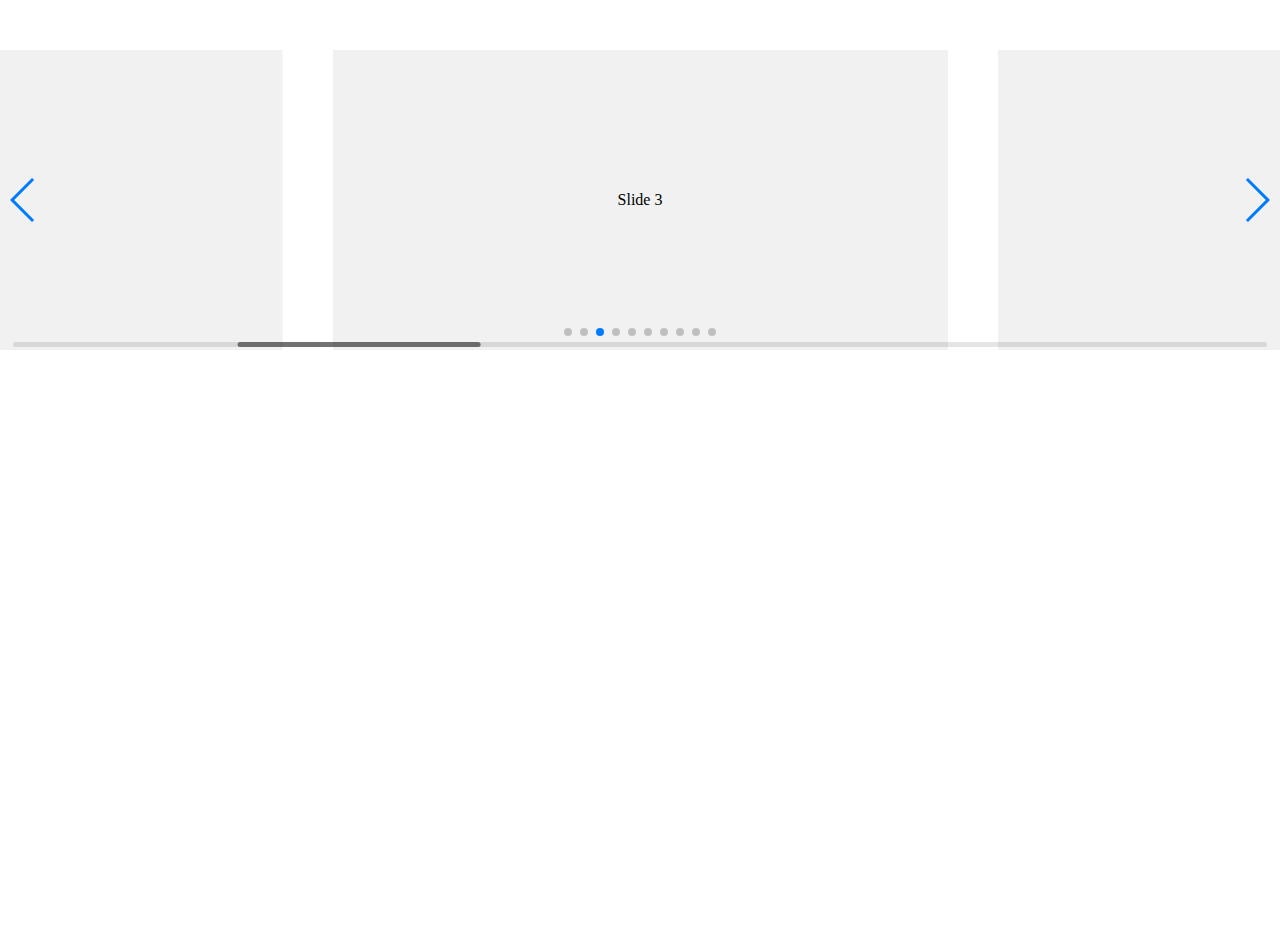
<file: assets/swiper/playground/index.html>
<!doctype html>
<html lang="en">
<head>
    <meta charset="UTF-8">
    <title>Swiper Playground</title>
    <link rel="stylesheet" href="../dist/css/swiper.min.css">
    <meta name="viewport" content="width=device-width">
</head>
<body>
    <div class="swiper-container">
        <div class="swiper-scrollbar"></div>
        <div class="swiper-button-prev"></div>
        <div class="swiper-button-next"></div>
        <div class="swiper-wrapper">
            <div class="swiper-slide">Slide 1</div>
            <div class="swiper-slide">Slide 2</div>
            <div class="swiper-slide">Slide 3</div>
            <div class="swiper-slide">Slide 4</div>
            <div class="swiper-slide">Slide 5</div>
            <div class="swiper-slide">Slide 6</div>
            <div class="swiper-slide">Slide 7</div>
            <div class="swiper-slide">Slide 8</div>
            <div class="swiper-slide">Slide 9</div>
            <div class="swiper-slide">Slide 10</div>
        </div>
        <div class="swiper-pagination"></div>
    </div>
    <style>
    body, html {
        padding: 0;
        margin: 0;
        position: relative;
        height: 100%;
    }
    .swiper-container {
        width: 100%;
        height: 300px;
        margin: 50px auto;
    }
    .swiper-slide {
        background: #f1f1f1;
        color:#000;
        text-align: center;
        line-height: 300px;
    }
    </style>
    <script src="../dist/js/swiper.min.js"></script>
    <script>
        var swiper = new Swiper({
            el: '.swiper-container',
            initialSlide: 2,
            spaceBetween: 50,
            slidesPerView: 2,
            centeredSlides: true,
            slideToClickedSlide: true,
            grabCursor: true,
            scrollbar: {
              el: '.swiper-scrollbar',
            },
            mousewheel: {
              enabled: true,
            },
            keyboard: {
              enabled: true,
            },
            pagination: {
              el: '.swiper-pagination',
            },
            navigation: {
              nextEl: '.swiper-button-next',
              prevEl: '.swiper-button-prev',
            },
        });
    </script>
</body>
</html>
</file>
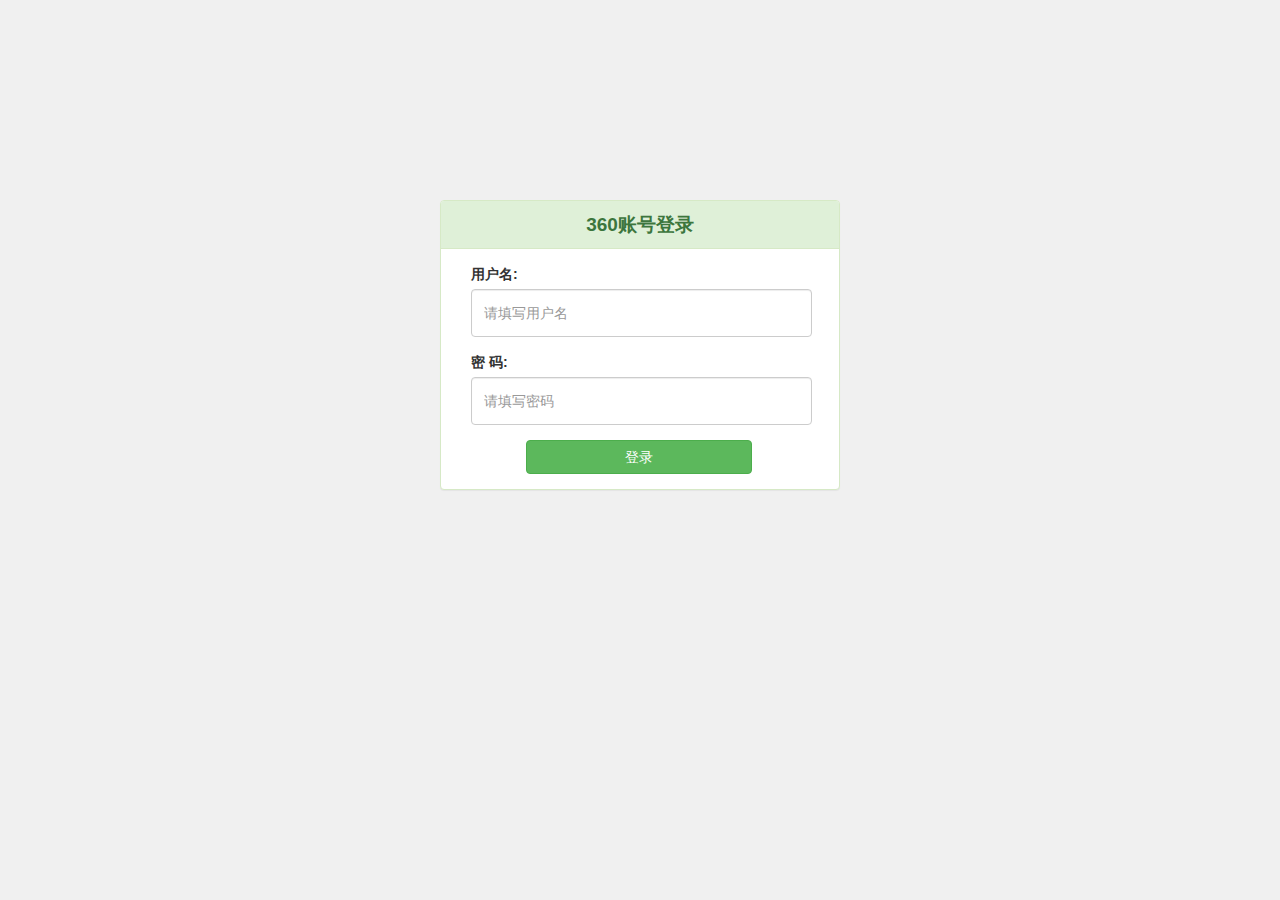
<file: cart.html>
<!DOCTYPE html>
<html>
	<head>
		<meta charset="utf-8">
		<title>购物车页面</title>
		<link rel="stylesheet" href="./css/public.css" />
		<link rel="stylesheet" href="./css/cart.css" />
	</head>
	<body>
			<!-- 顶层 -->
			<div class="header">
					<div class="nav1">
						<div class="box1">
							<ul>
								<li>
									<a href="#">帮助中心</a>
								</li>
								<li>
									<a href="#">收藏</a>
								</li>
								<li>
									<a href="#">360官网</a>
								</li>
								<li>
									<a href="#">360智慧生活</a>
								</li>
							</ul>
						</div>
						<div class="box2">
							<ul>
								<li>
									<a href="#">登录</a>
								</li>
								<li>
									<a href="#">注册</a>
								</li>
								<li>
									<a href="#">360手机商城</a>
								</li>
								<li>
								
								</li>
							</ul>
						</div>
					</div>
			</div>
		
			<!-- 导航 -->
			<div class="daohang">
				<div class="nav"><a href=""></a>
					 <div class="box1">
						<span>
							<a href="./index.html">
								<img src="./images/20201206204751_03.jpg">
							</a>
						</span>
						<div class="div1">
							<ul>
								<li><a href="">领劵中心</a></li>
								<li><a href="">社区</a></li>
							</ul>
						</div>
						<div class="div2">
							<input>
							<span>
								<img src="./images/20201206204751_01_03.jpg">
							</span>
						</div>
					</div>
					 <div class="box2">
						<ul>
							<li><a href="">路由器</a></li>
							<li><a href="">摄像机</a></li>
							<li><a href="">记录仪</a></li>
							<li><a href="">儿童手表</a></li>
							<li><a href="">耳机</a></li>
							<li><a href="">扫地机</a></li>
						</ul>
					 </div>
				</div>
			</div>
			
			<!-- 购物车 -->
			<div class="gouwu on content container hide">
				<!-- <div class="gouwu-top">
					<div class="selectAll">
						<input type="checkbox">
						<span>全选</span>
						<div class="a1">
							<P>商品</P>
						</div>
						<div class="a2">
							<P>单价</P>
						</div>
						<div class="a3">
							<P>数量</P>
						</div>
						<div class="a4">
							<P>小计</P>
						</div>
						<div class="a5">
							<P>操作</P>
						</div>
					</div>
				</div>
				<div class="gouwu-mid">
					<ul class="goodlist">
						<li>
							<div class="select">
								<input type="checkbox" data-id="5" checked="">
							</div>
							<div class="goodsImg">
								<img src="https://p3.ssl.qhimg.com/t0159b11c88974f62f6.png" alt="">
							</div>
							<div class="goodsDesc">
								<p>
									360 智能摄像机小水滴AI版 D903
								</p>
							</div>
							<div class="price">
								￥ <span class="text-danger">129.00</span>
							</div>
							<div class="count">
								<button class="subNum" data-id="">-</button>
								<input type="text" value="1">
								<button class="addNum" data-id="">+</button>
							</div>
							<div class="xiaoji">
								￥ <span class="text-danger">129.00</span>
							</div>
							<div class="operate">
								<button class="btn btn-danger del" data-id="">删除</button>
							</div>
						</li>
						
					</ul>
				</div>
				<div class="gouwu-but">
					<p class="buyNum">
						已选
						<span class="">0</span>
						件商品
					</p>
					<p class="buyMoney">
						合计：
						<span class="">0</span>
						元
					</p>
					<p class="buyGo">					
						<button>
							<a href="">
								去结算
							</a>							
						</button>
					</p>
				</div> -->
			</div>

			<div class="no-gouwu off content container">
				<p>您的购物车居然是空的</p>
				<button>
					<a href="./list.html">去逛逛</a>
				</button>
			</div>
		
		
			<!-- 尾部 -->
			<div class="footer">
						<div class="top-footer">
							<div class="cen-footer">
								<div class="box1">
									<p class="p1">关于商城</p>
									<p class="p2"> 
										360商城是奇虎360公司的官方电商平台，主要经营360安全智能设备，以及相关领域消费品。提供最新的360智能设备，最贴心的售后服务，360社区一手评测资讯，享受360安全、安心、放心的购物体验。 
									</p>
									<div class="footers">
										<span> 关于我们 </span>
										<span>
											<img src="./images/51_03.jpg">
										</span>
										<a href="">
											<img src="./images/51_05.jpg">
										</a>
									</div>
								</div>
								<div class="box2">
									<p>售后服务</p>
									<a href="">7日无理由退货 </a>
									<br>
									<a href="">质量问题15日内换货 </a>
									<br>
									<a href="">保修条款 </a>
									<br>
									<a href="">许可协议 </a>
									<br>
									<a href="">服务流程 </a>
									<br>
									<a href="">隐私政策 </a>
								</div>
								<div class="box3">
									<p>帮助中心</p>
									<a href="">用户注册  </a>
									<br>
									<a href="">会员说明  </a>
									<br>
									<a href="">登录与密码找回  </a>
									<br>
									<a href="">购买指南  </a>
									<br>
									<a href="">支付方式  </a>
									<br>
									<a href="">配送与说明  </a>
								</div>
								<div class="box4">
									<P>扫码下载APP</P>
									<a>
										<img src="https://p4.ssl.qhimg.com/t01912e4fcc88786eca.png">
									</a>
								</div>
								<div class="box5">
									<p class="p1">联系我们</p>
									<p class="p2">400-1555-360</p>
									<p class="p3">周一至周日 9:00-21:00（仅收市话费）</p>
								</div>
							</div>
						</div>
						<div class="but-footer">
							<div class="cen-footer">
								<div class="box1">
									<a href="">
										<img src="./images/7_03.jpg">
										7天无理由退货 
									</a>
									<a href="">
										<img src="./images/7_05.jpg">
										15天免费换货 
									</a>
									<a href="">
										<img src="./images/7_07.jpg">
										满99元包邮 
									</a>
								</div>
								<div class="box0">
									<p> 
										©2019-2020 mall.360.cn版权所有
									</p>
									<p>
										京ICP备08010314号-43  营业执照  京公网安备11000002000006号 
									</p>
									<p>
										公司名称：北京视觉世界科技有限公司 | 社会统一信用代码：91110105336460203N | 食品经营许可证
										<br>
										公司地址：北京市朝阳区酒仙桥路6号院2号楼1至17层102号内5层501 | 联系方式：400-1555-360
									</p>
								</div>
							</div>
						</div>
			</div>
			


			<script src="./assets/jquery/jquery.min.js"></script>
			<script src="./js/public.js"></script>
			<script src="./js/cart.js"></script>
	</body>
</html>
</file>
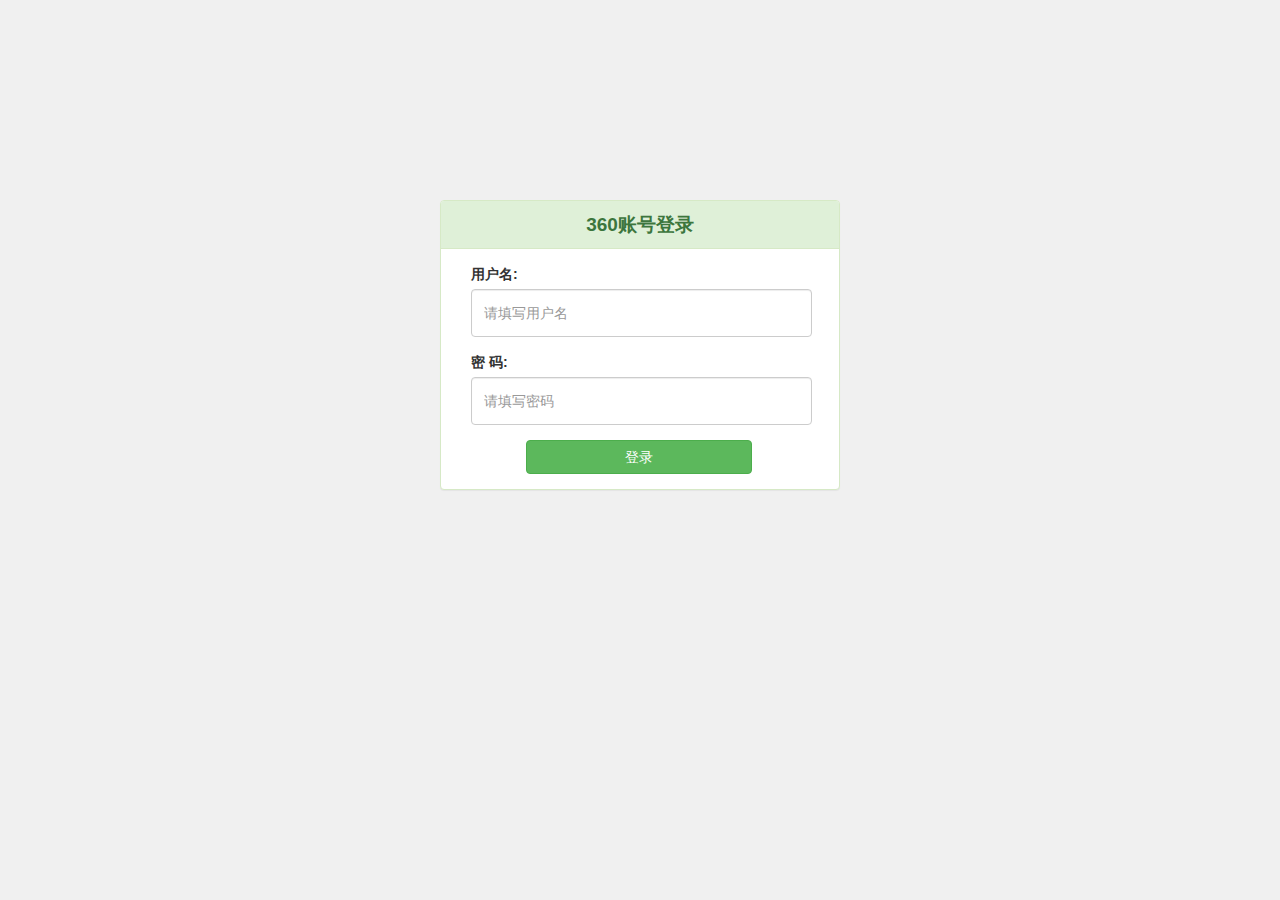
<file: login.html>
<!DOCTYPE html>
<html lang="en">
<head>
  <meta charset="UTF-8">
  <meta name="viewport" content="width=device-width, initial-scale=1.0">
  <meta http-equiv="X-UA-Compatible" content="ie=edge">
  <title>登录页面</title>
  <link rel="stylesheet" href="./assets/bootstrap/css/bootstrap.min.css">
  <link rel="stylesheet" href="./css/public.css">
  <link rel="stylesheet" href="./css/login.css">
</head>
<body>

  <div class="info userinfo container">
    <div class="panel panel-success">
      <div class="panel-heading">360账号登录</div>
      <div class="panel-body">
        <form class="col-sm-11" id="login">
          <div class="form-group">
            <span class="login_error hide">用户名或密码错误</span>
            <label for="username">用户名: </label>
            <input type="text" name="username" class="form-control" autocomplete="off" id="username" placeholder="请填写用户名">
          </div>
          <div class="form-group">
            <label for="password">密 码: </label>
            <input type="text" name="password" class="form-control" autocomplete="off" id="password" placeholder="请填写密码">
          </div>
          <button type="submit" class="login btn btn-success col-sm-5">登录</button>
          <!-- <button type="button" class="register pull-right btn btn-warning col-sm-5">注册</button> -->
        </form>
      </div>
    </div>
  </div>

  <script src="./assets/jquery/jquery.min.js"></script>
  <script src="./assets/jquery-validation/jquery.validate.min.js"></script>
  <script src="./assets/jquery-validation/localization/messages_zh.min.js"></script>
  <script src="./js/public.js"></script>
  <script src="./js/login.js"></script>
  <script></script>
</body>
</html>
</file>
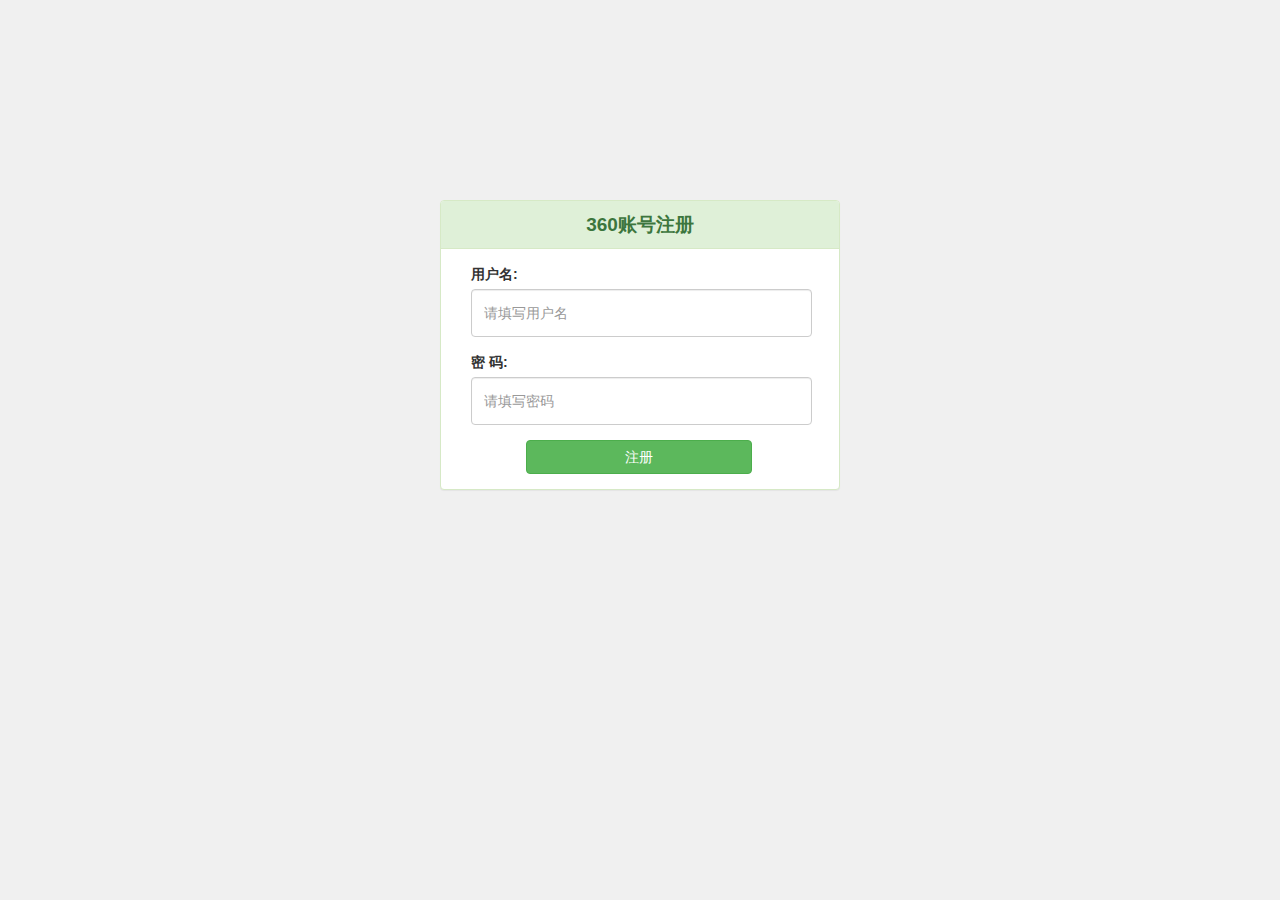
<file: register.html>
<!DOCTYPE html>
<html lang="en">
<head>
  <meta charset="UTF-8">
  <meta name="viewport" content="width=device-width, initial-scale=1.0">
  <meta http-equiv="X-UA-Compatible" content="ie=edge">
  <title>注册页面</title>
  <link rel="stylesheet" href="./assets/bootstrap/css/bootstrap.min.css">
  <link rel="stylesheet" href="./css/public.css">
  <link rel="stylesheet" href="./css/register.css">
</head>
<body>

  <div class="info userinfo container">
    <div class="panel panel-success">
      <div class="panel-heading">360账号注册</div>
      <div class="panel-body">
        <form class="col-sm-11" id="login">
          <div class="form-group">
            <span class="login_error hide">用户名或密码错误</span>
            <label for="username">用户名: </label>
            <input type="text" name="username" class="form-control username" autocomplete="off" id="username" placeholder="请填写用户名">
          </div>
          <div class="form-group">
            <label for="password">密 码: </label>
            <input type="text" name="password" class="form-control password" autocomplete="off" id="password" placeholder="请填写密码">
          </div>
          <button type="submit" class="login btn btn-success col-sm-5">注册</button>
          <!-- <button type="button" class="register pull-right btn btn-warning col-sm-5">注册</button> -->
        </form>
      </div>
    </div>
  </div>

  <script src="./assets/jquery/jquery.min.js"></script>
  <script src="./assets/jquery-validation/jquery.validate.min.js"></script>
  <script src="./assets/jquery-validation/localization/messages_zh.min.js"></script>
  <script src="./js/public.js"></script>
  <script src="./js/register.js"></script>
  <script></script>
</body>
</html>
</file>
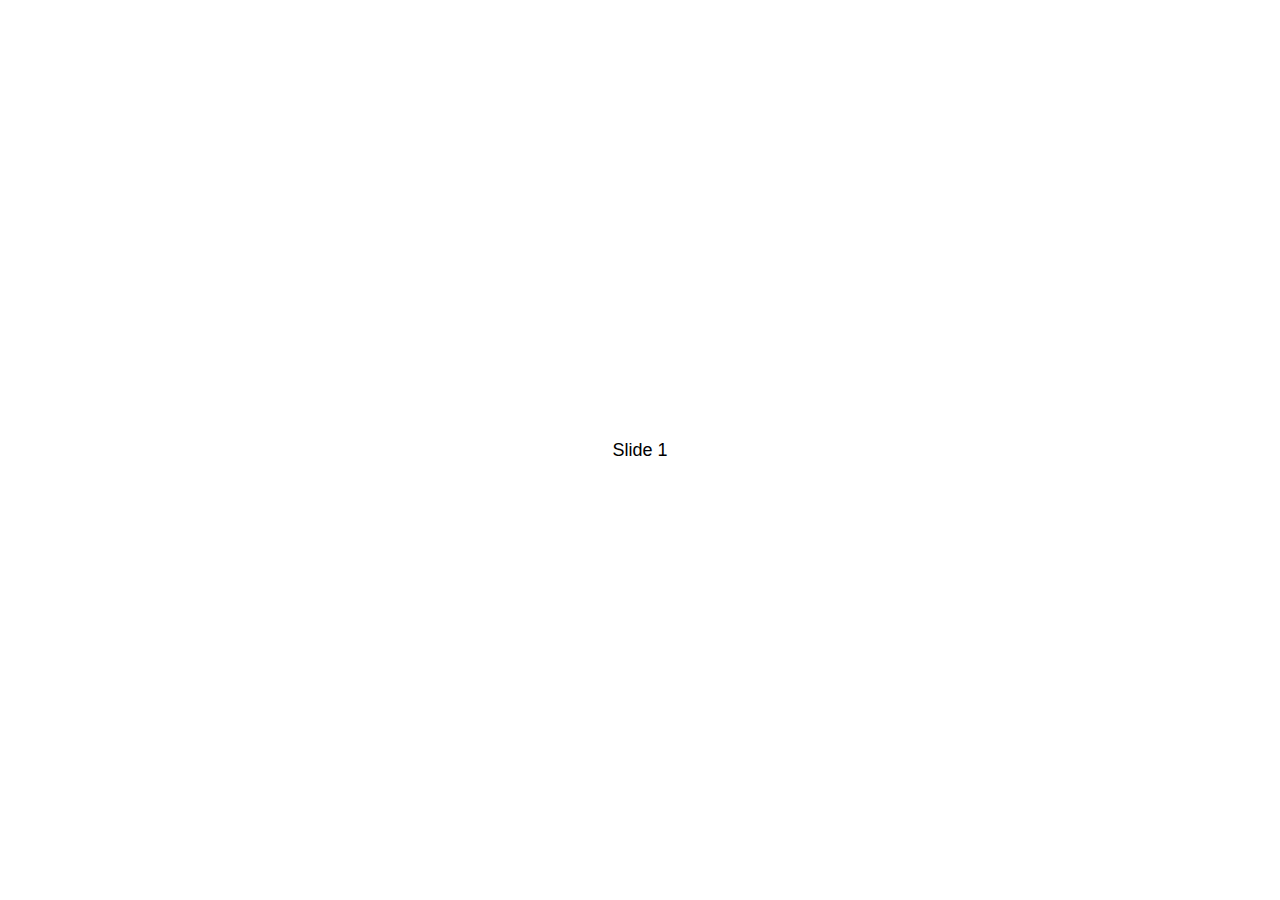
<file: assets/swiper/demos/010-default.html>
<!DOCTYPE html>
<html lang="en">
<head>
  <meta charset="utf-8">
  <title>Swiper demo</title>
  <!-- Link Swiper's CSS -->
  <link rel="stylesheet" href="../dist/css/swiper.min.css">

  <!-- Demo styles -->
  <style>
    html, body {
      position: relative;
      height: 100%;
    }
    body {
      background: #eee;
      font-family: Helvetica Neue, Helvetica, Arial, sans-serif;
      font-size: 14px;
      color:#000;
      margin: 0;
      padding: 0;
    }
    .swiper-container {
      width: 100%;
      height: 100%;
    }
    .swiper-slide {
      text-align: center;
      font-size: 18px;
      background: #fff;

      /* Center slide text vertically */
      display: -webkit-box;
      display: -ms-flexbox;
      display: -webkit-flex;
      display: flex;
      -webkit-box-pack: center;
      -ms-flex-pack: center;
      -webkit-justify-content: center;
      justify-content: center;
      -webkit-box-align: center;
      -ms-flex-align: center;
      -webkit-align-items: center;
      align-items: center;
    }
  </style>
</head>
<body>
  <!-- Swiper -->
  <div class="swiper-container">
    <div class="swiper-wrapper">
      <div class="swiper-slide">Slide 1</div>
      <div class="swiper-slide">Slide 2</div>
      <div class="swiper-slide">Slide 3</div>
      <div class="swiper-slide">Slide 4</div>
      <div class="swiper-slide">Slide 5</div>
      <div class="swiper-slide">Slide 6</div>
      <div class="swiper-slide">Slide 7</div>
      <div class="swiper-slide">Slide 8</div>
      <div class="swiper-slide">Slide 9</div>
      <div class="swiper-slide">Slide 10</div>
    </div>
  </div>

  <!-- Swiper JS -->
  <script src="../dist/js/swiper.min.js"></script>

  <!-- Initialize Swiper -->
  <script>
    var swiper = new Swiper('.swiper-container');
  </script>
</body>
</html>
</file>
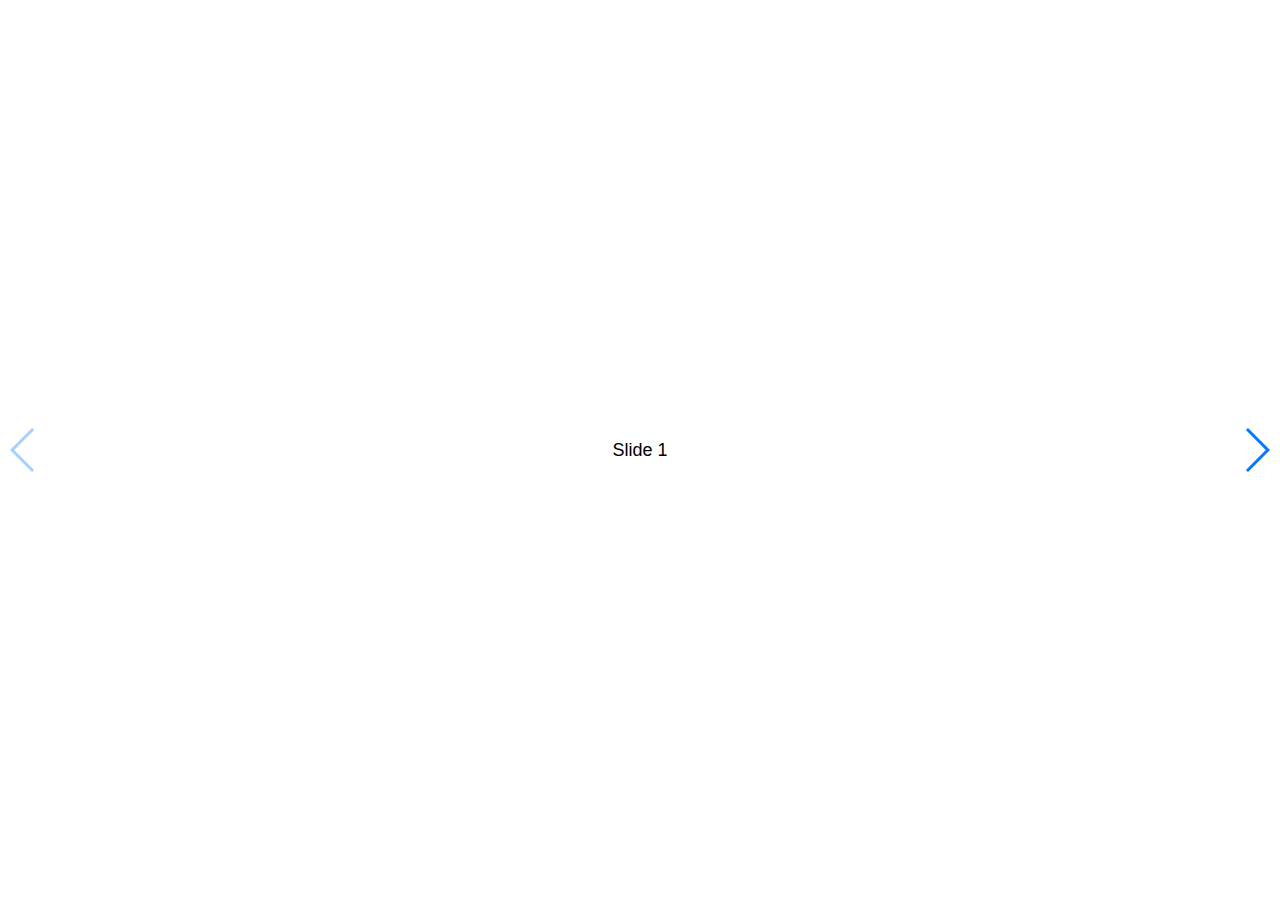
<file: assets/swiper/demos/020-navigation.html>
<!DOCTYPE html>
<html lang="en">
<head>
  <meta charset="utf-8">
  <title>Swiper demo</title>
  <meta name="viewport" content="width=device-width, initial-scale=1, minimum-scale=1, maximum-scale=1">

  <!-- Link Swiper's CSS -->
  <link rel="stylesheet" href="../dist/css/swiper.min.css">

  <!-- Demo styles -->
  <style>
    html, body {
      position: relative;
      height: 100%;
    }
    body {
      background: #eee;
      font-family: Helvetica Neue, Helvetica, Arial, sans-serif;
      font-size: 14px;
      color:#000;
      margin: 0;
      padding: 0;
    }
    .swiper-container {
      width: 100%;
      height: 100%;
    }
    .swiper-slide {
      text-align: center;
      font-size: 18px;
      background: #fff;

      /* Center slide text vertically */
      display: -webkit-box;
      display: -ms-flexbox;
      display: -webkit-flex;
      display: flex;
      -webkit-box-pack: center;
      -ms-flex-pack: center;
      -webkit-justify-content: center;
      justify-content: center;
      -webkit-box-align: center;
      -ms-flex-align: center;
      -webkit-align-items: center;
      align-items: center;
    }
  </style>
</head>
<body>
  <!-- Swiper -->
  <div class="swiper-container">
    <div class="swiper-wrapper">
      <div class="swiper-slide">Slide 1</div>
      <div class="swiper-slide">Slide 2</div>
      <div class="swiper-slide">Slide 3</div>
      <div class="swiper-slide">Slide 4</div>
      <div class="swiper-slide">Slide 5</div>
      <div class="swiper-slide">Slide 6</div>
      <div class="swiper-slide">Slide 7</div>
      <div class="swiper-slide">Slide 8</div>
      <div class="swiper-slide">Slide 9</div>
      <div class="swiper-slide">Slide 10</div>
    </div>
    <!-- Add Arrows -->
    <div class="swiper-button-next"></div>
    <div class="swiper-button-prev"></div>
  </div>

  <!-- Swiper JS -->
  <script src="../dist/js/swiper.min.js"></script>

  <!-- Initialize Swiper -->
  <script>
    var swiper = new Swiper('.swiper-container', {
      navigation: {
        nextEl: '.swiper-button-next',
        prevEl: '.swiper-button-prev',
      },
    });
  </script>
</body>
</html>
</file>
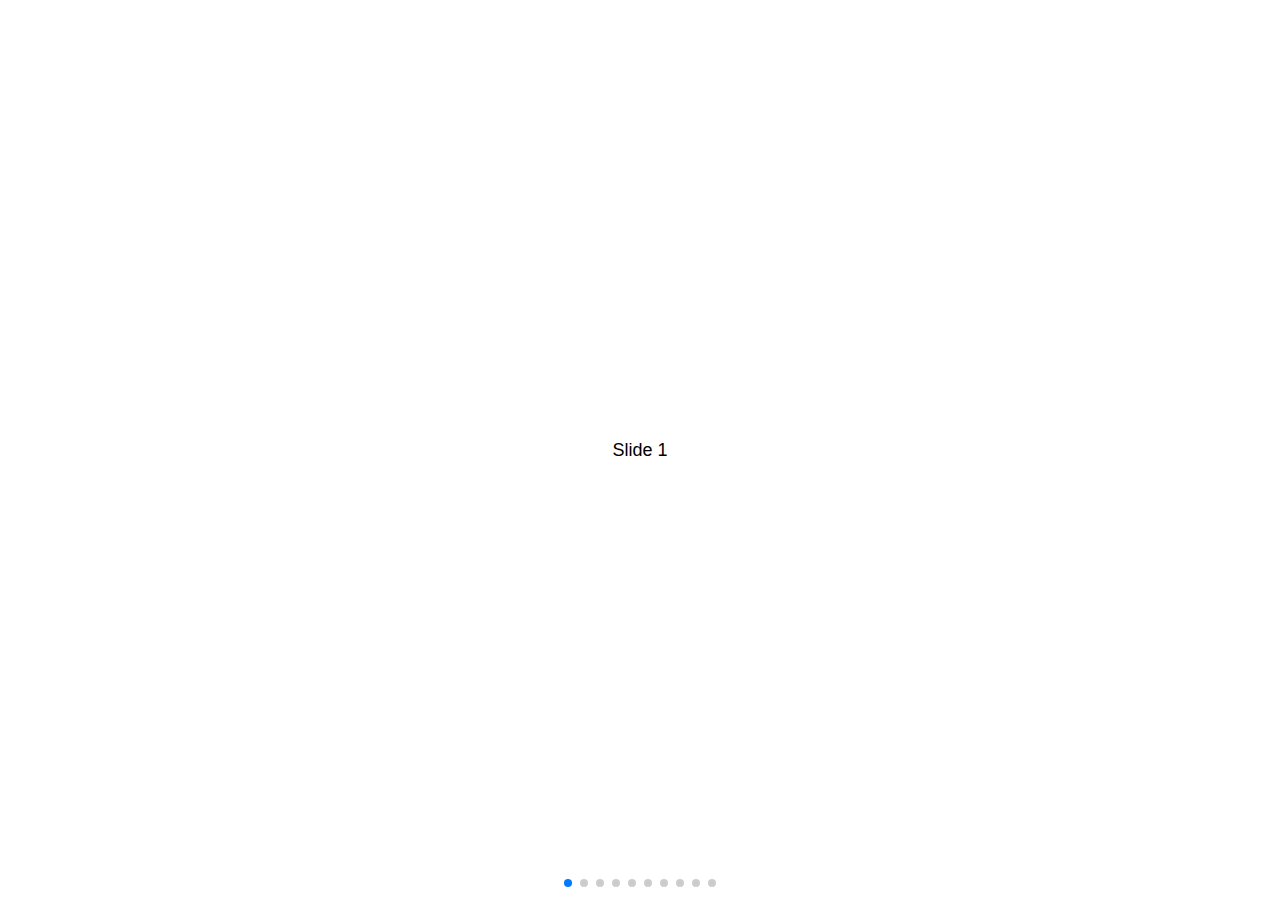
<file: assets/swiper/demos/030-pagination.html>
<!DOCTYPE html>
<html lang="en">
<head>
  <meta charset="utf-8">
  <title>Swiper demo</title>
  <meta name="viewport" content="width=device-width, initial-scale=1, minimum-scale=1, maximum-scale=1">

  <!-- Link Swiper's CSS -->
  <link rel="stylesheet" href="../dist/css/swiper.min.css">

  <!-- Demo styles -->
  <style>
    html, body {
      position: relative;
      height: 100%;
    }
    body {
      background: #eee;
      font-family: Helvetica Neue, Helvetica, Arial, sans-serif;
      font-size: 14px;
      color:#000;
      margin: 0;
      padding: 0;
    }
    .swiper-container {
      width: 100%;
      height: 100%;
    }
    .swiper-slide {
      text-align: center;
      font-size: 18px;
      background: #fff;

      /* Center slide text vertically */
      display: -webkit-box;
      display: -ms-flexbox;
      display: -webkit-flex;
      display: flex;
      -webkit-box-pack: center;
      -ms-flex-pack: center;
      -webkit-justify-content: center;
      justify-content: center;
      -webkit-box-align: center;
      -ms-flex-align: center;
      -webkit-align-items: center;
      align-items: center;
    }
  </style>
</head>
<body>
  <!-- Swiper -->
  <div class="swiper-container">
    <div class="swiper-wrapper">
      <div class="swiper-slide">Slide 1</div>
      <div class="swiper-slide">Slide 2</div>
      <div class="swiper-slide">Slide 3</div>
      <div class="swiper-slide">Slide 4</div>
      <div class="swiper-slide">Slide 5</div>
      <div class="swiper-slide">Slide 6</div>
      <div class="swiper-slide">Slide 7</div>
      <div class="swiper-slide">Slide 8</div>
      <div class="swiper-slide">Slide 9</div>
      <div class="swiper-slide">Slide 10</div>
    </div>
    <!-- Add Pagination -->
    <div class="swiper-pagination"></div>
  </div>

  <!-- Swiper JS -->
  <script src="../dist/js/swiper.min.js"></script>

  <!-- Initialize Swiper -->
  <script>
    var swiper = new Swiper('.swiper-container', {
      pagination: {
        el: '.swiper-pagination',
      },
    });
  </script>
</body>
</html>
</file>
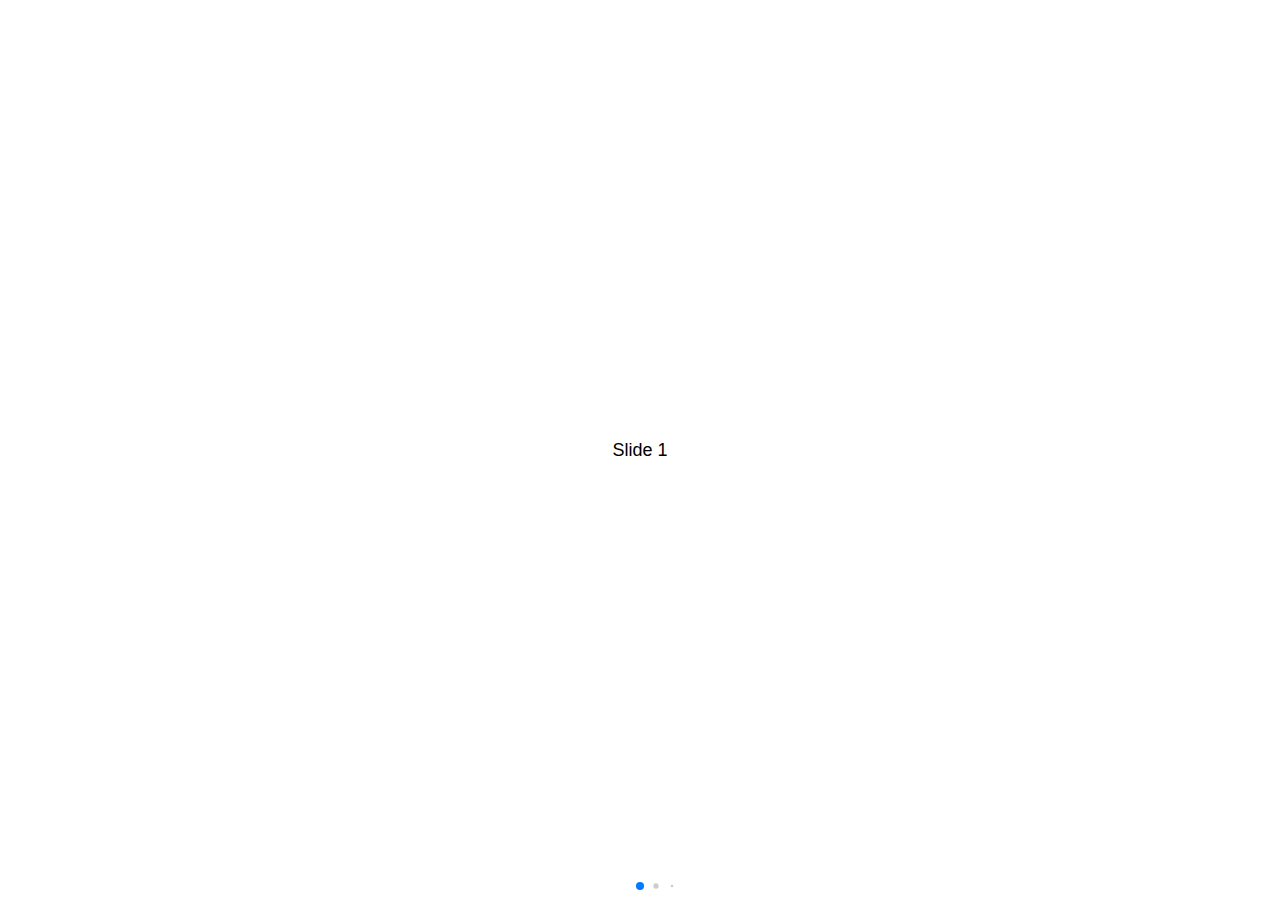
<file: assets/swiper/demos/040-pagination-dynamic.html>
<!DOCTYPE html>
<html lang="en">
<head>
  <meta charset="utf-8">
  <title>Swiper demo</title>
  <meta name="viewport" content="width=device-width, initial-scale=1, minimum-scale=1, maximum-scale=1">

  <!-- Link Swiper's CSS -->
  <link rel="stylesheet" href="../dist/css/swiper.min.css">

  <!-- Demo styles -->
  <style>
    html, body {
      position: relative;
      height: 100%;
    }
    body {
      background: #eee;
      font-family: Helvetica Neue, Helvetica, Arial, sans-serif;
      font-size: 14px;
      color:#000;
      margin: 0;
      padding: 0;
    }
    .swiper-container {
      width: 100%;
      height: 100%;
    }
    .swiper-slide {
      text-align: center;
      font-size: 18px;
      background: #fff;

      /* Center slide text vertically */
      display: -webkit-box;
      display: -ms-flexbox;
      display: -webkit-flex;
      display: flex;
      -webkit-box-pack: center;
      -ms-flex-pack: center;
      -webkit-justify-content: center;
      justify-content: center;
      -webkit-box-align: center;
      -ms-flex-align: center;
      -webkit-align-items: center;
      align-items: center;
    }
  </style>
</head>
<body>
  <!-- Swiper -->
  <div class="swiper-container">
    <div class="swiper-wrapper">
      <div class="swiper-slide">Slide 1</div>
      <div class="swiper-slide">Slide 2</div>
      <div class="swiper-slide">Slide 3</div>
      <div class="swiper-slide">Slide 4</div>
      <div class="swiper-slide">Slide 5</div>
      <div class="swiper-slide">Slide 6</div>
      <div class="swiper-slide">Slide 7</div>
      <div class="swiper-slide">Slide 8</div>
      <div class="swiper-slide">Slide 9</div>
      <div class="swiper-slide">Slide 10</div>
    </div>
    <!-- Add Pagination -->
    <div class="swiper-pagination"></div>
  </div>

  <!-- Swiper JS -->
  <script src="../dist/js/swiper.min.js"></script>

  <!-- Initialize Swiper -->
  <script>
    var swiper = new Swiper('.swiper-container', {
      pagination: {
        el: '.swiper-pagination',
        dynamicBullets: true,
      },
    });
  </script>
</body>
</html>
</file>
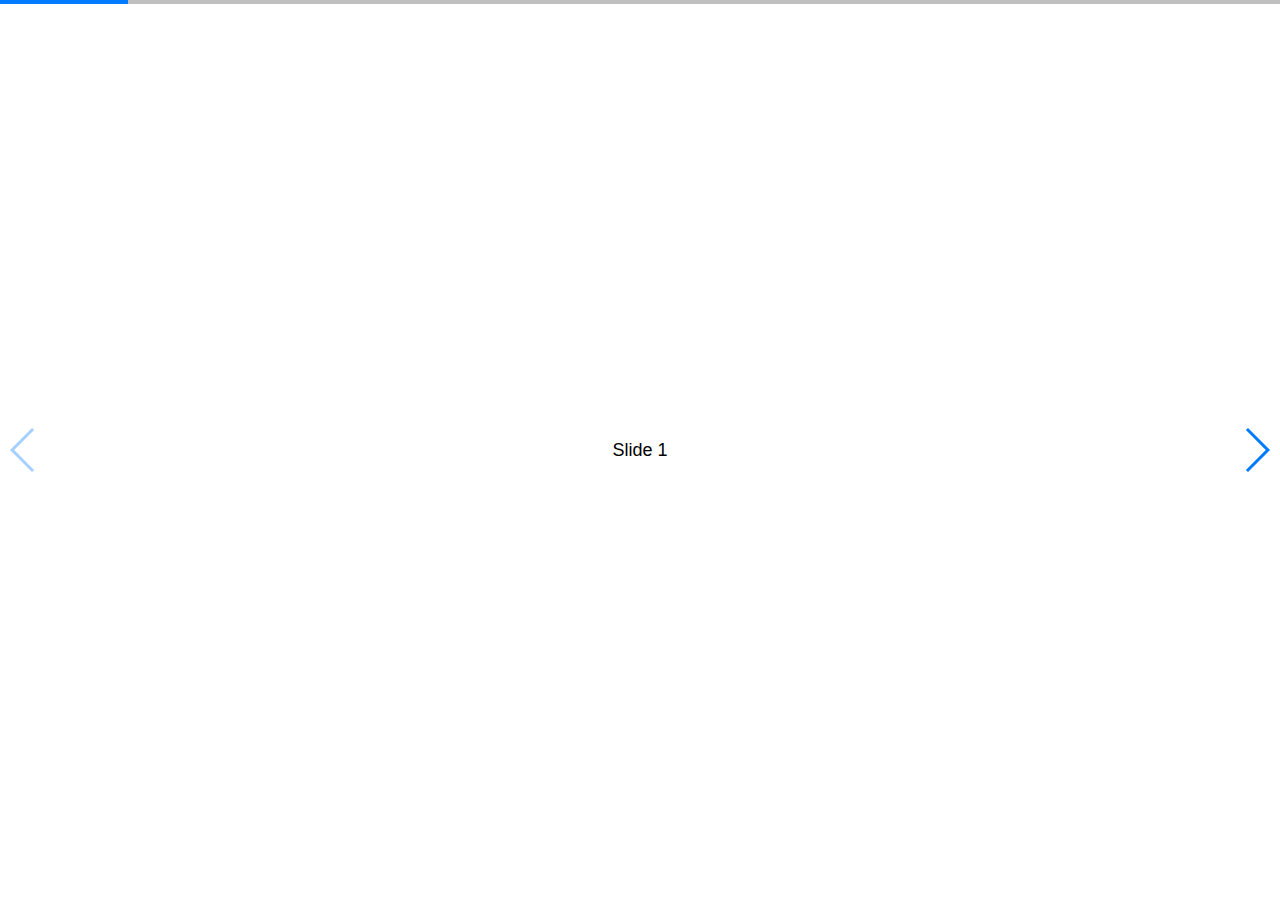
<file: assets/swiper/demos/050-pagination-progress.html>
<!DOCTYPE html>
<html lang="en">
<head>
  <meta charset="utf-8">
  <title>Swiper demo</title>
  <!-- Link Swiper's CSS -->
  <link rel="stylesheet" href="../dist/css/swiper.min.css">

  <!-- Demo styles -->
  <style>
    html, body {
      position: relative;
      height: 100%;
    }
    body {
      background: #eee;
      font-family: Helvetica Neue, Helvetica, Arial, sans-serif;
      font-size: 14px;
      color:#000;
      margin: 0;
      padding: 0;
    }
    .swiper-container {
      width: 100%;
      height: 100%;
    }
    .swiper-slide {
      text-align: center;
      font-size: 18px;
      background: #fff;

      /* Center slide text vertically */
      display: -webkit-box;
      display: -ms-flexbox;
      display: -webkit-flex;
      display: flex;
      -webkit-box-pack: center;
      -ms-flex-pack: center;
      -webkit-justify-content: center;
      justify-content: center;
      -webkit-box-align: center;
      -ms-flex-align: center;
      -webkit-align-items: center;
      align-items: center;
    }
  </style>
</head>
<body>
  <!-- Swiper -->
  <div class="swiper-container">
    <div class="swiper-wrapper">
      <div class="swiper-slide">Slide 1</div>
      <div class="swiper-slide">Slide 2</div>
      <div class="swiper-slide">Slide 3</div>
      <div class="swiper-slide">Slide 4</div>
      <div class="swiper-slide">Slide 5</div>
      <div class="swiper-slide">Slide 6</div>
      <div class="swiper-slide">Slide 7</div>
      <div class="swiper-slide">Slide 8</div>
      <div class="swiper-slide">Slide 9</div>
      <div class="swiper-slide">Slide 10</div>
    </div>
    <!-- Add Pagination -->
    <div class="swiper-pagination"></div>
    <!-- Add Arrows -->
    <div class="swiper-button-next"></div>
    <div class="swiper-button-prev"></div>
  </div>

  <!-- Swiper JS -->
  <script src="../dist/js/swiper.min.js"></script>

  <!-- Initialize Swiper -->
  <script>
    var swiper = new Swiper('.swiper-container', {
      pagination: {
        el: '.swiper-pagination',
        type: 'progressbar',
      },
      navigation: {
        nextEl: '.swiper-button-next',
        prevEl: '.swiper-button-prev',
      },
    });
  </script>
</body>
</html>
</file>
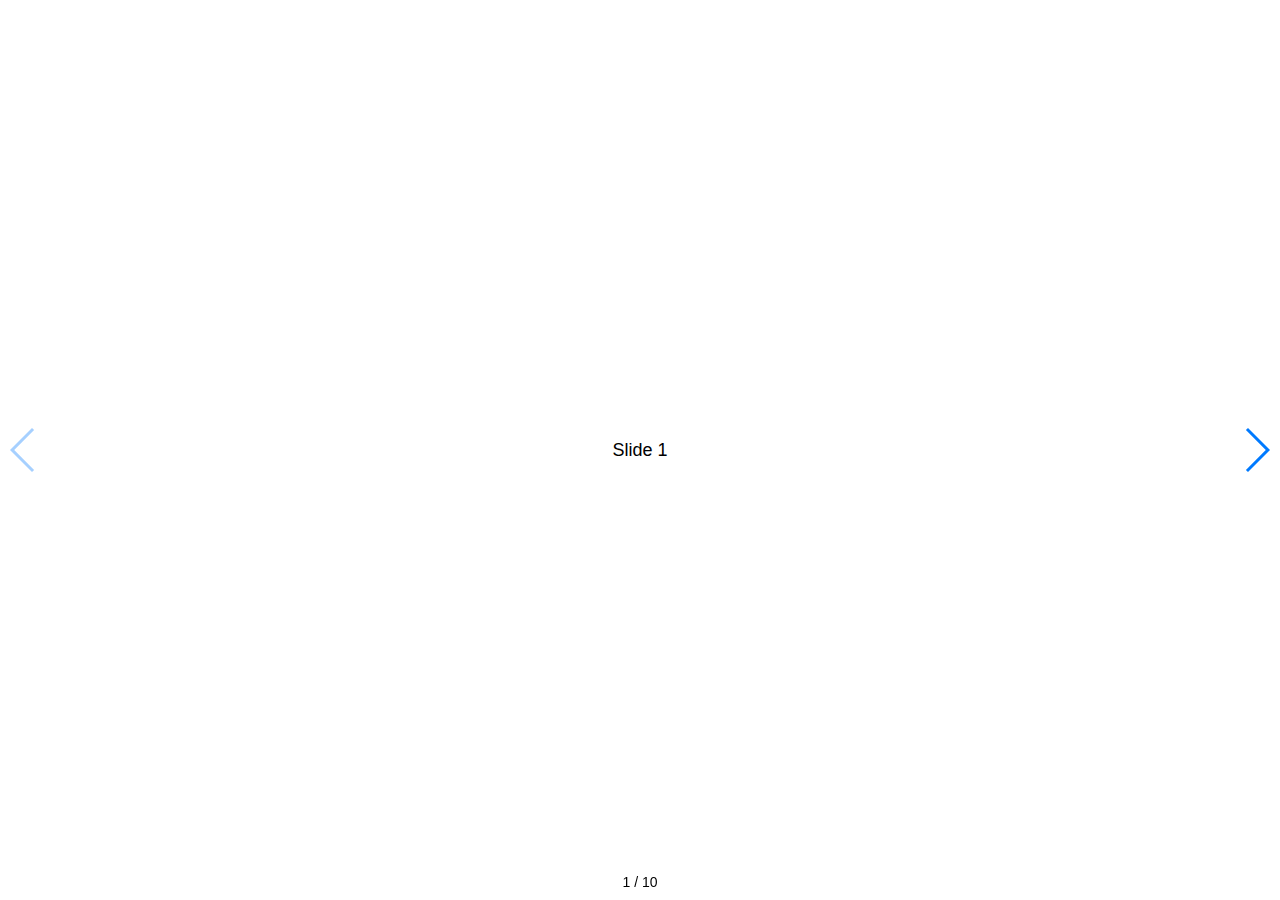
<file: assets/swiper/demos/060-pagination-fraction.html>
<!DOCTYPE html>
<html lang="en">
<head>
  <meta charset="utf-8">
  <title>Swiper demo</title>
  <!-- Link Swiper's CSS -->
  <link rel="stylesheet" href="../dist/css/swiper.min.css">

  <!-- Demo styles -->
  <style>
    html, body {
      position: relative;
      height: 100%;
    }
    body {
      background: #eee;
      font-family: Helvetica Neue, Helvetica, Arial, sans-serif;
      font-size: 14px;
      color:#000;
      margin: 0;
      padding: 0;
    }
    .swiper-container {
      width: 100%;
      height: 100%;
    }
    .swiper-slide {
      text-align: center;
      font-size: 18px;
      background: #fff;

      /* Center slide text vertically */
      display: -webkit-box;
      display: -ms-flexbox;
      display: -webkit-flex;
      display: flex;
      -webkit-box-pack: center;
      -ms-flex-pack: center;
      -webkit-justify-content: center;
      justify-content: center;
      -webkit-box-align: center;
      -ms-flex-align: center;
      -webkit-align-items: center;
      align-items: center;
    }
  </style>
</head>
<body>
  <!-- Swiper -->
  <div class="swiper-container">
    <div class="swiper-wrapper">
      <div class="swiper-slide">Slide 1</div>
      <div class="swiper-slide">Slide 2</div>
      <div class="swiper-slide">Slide 3</div>
      <div class="swiper-slide">Slide 4</div>
      <div class="swiper-slide">Slide 5</div>
      <div class="swiper-slide">Slide 6</div>
      <div class="swiper-slide">Slide 7</div>
      <div class="swiper-slide">Slide 8</div>
      <div class="swiper-slide">Slide 9</div>
      <div class="swiper-slide">Slide 10</div>
    </div>
    <!-- Add Pagination -->
    <div class="swiper-pagination"></div>
    <!-- Add Arrows -->
    <div class="swiper-button-next"></div>
    <div class="swiper-button-prev"></div>
  </div>

  <!-- Swiper JS -->
  <script src="../dist/js/swiper.min.js"></script>

  <!-- Initialize Swiper -->
  <script>
    var swiper = new Swiper('.swiper-container', {
      pagination: {
        el: '.swiper-pagination',
        type: 'fraction',
      },
      navigation: {
        nextEl: '.swiper-button-next',
        prevEl: '.swiper-button-prev',
      },
    });
  </script>
</body>
</html>
</file>
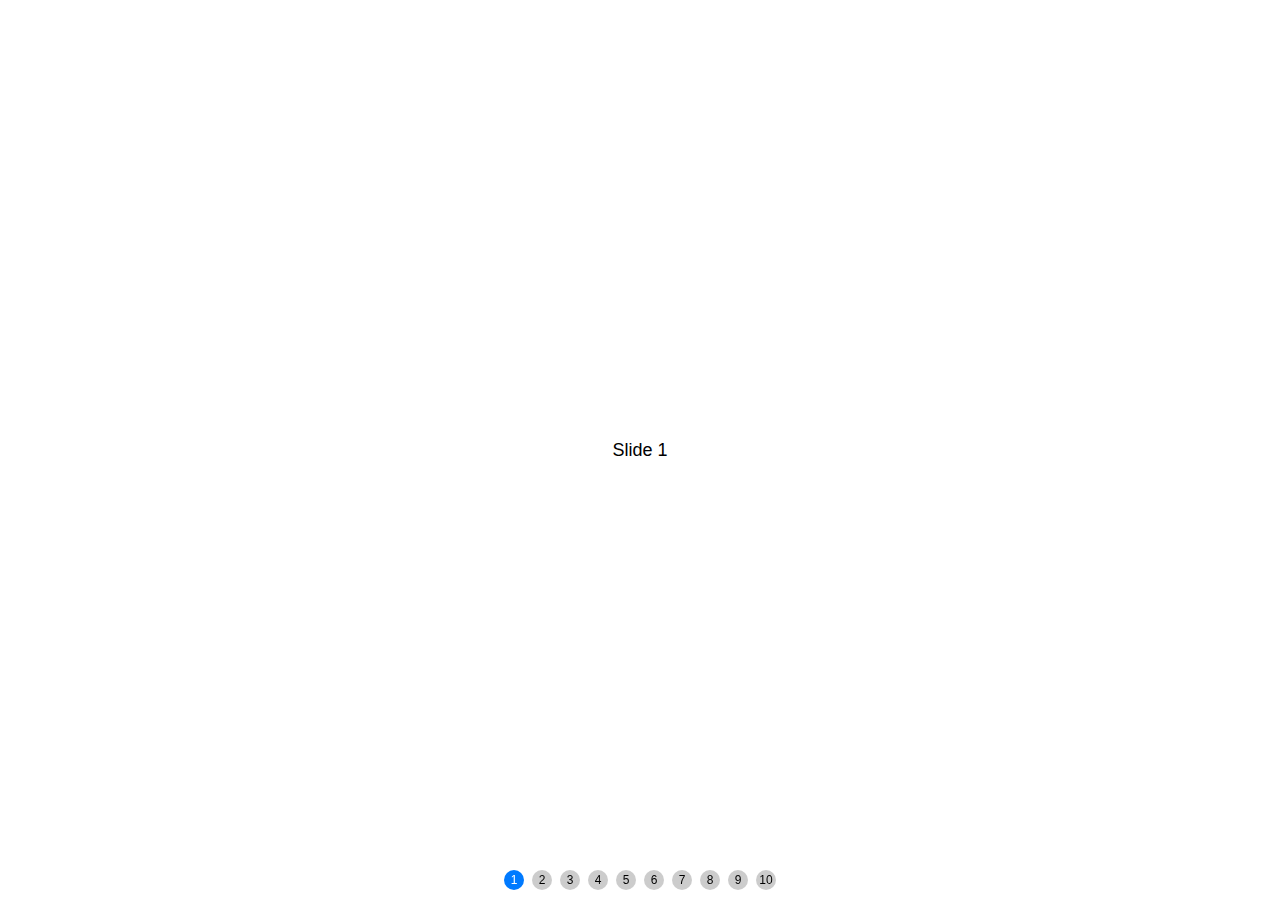
<file: assets/swiper/demos/070-pagination-custom.html>
<!DOCTYPE html>
<html lang="en">
<head>
  <meta charset="utf-8">
  <title>Swiper demo</title>
  <meta name="viewport" content="width=device-width, initial-scale=1, minimum-scale=1, maximum-scale=1">

  <!-- Link Swiper's CSS -->
  <link rel="stylesheet" href="../dist/css/swiper.min.css">

  <!-- Demo styles -->
  <style>
    html, body {
      position: relative;
      height: 100%;
    }
    body {
      background: #eee;
      font-family: Helvetica Neue, Helvetica, Arial, sans-serif;
      font-size: 14px;
      color:#000;
      margin: 0;
      padding: 0;
    }
    .swiper-container {
      width: 100%;
      height: 100%;
    }
    .swiper-slide {
      text-align: center;
      font-size: 18px;
      background: #fff;

      /* Center slide text vertically */
      display: -webkit-box;
      display: -ms-flexbox;
      display: -webkit-flex;
      display: flex;
      -webkit-box-pack: center;
      -ms-flex-pack: center;
      -webkit-justify-content: center;
      justify-content: center;
      -webkit-box-align: center;
      -ms-flex-align: center;
      -webkit-align-items: center;
      align-items: center;
    }
    .swiper-pagination-bullet {
      width: 20px;
      height: 20px;
      text-align: center;
      line-height: 20px;
      font-size: 12px;
      color:#000;
      opacity: 1;
      background: rgba(0,0,0,0.2);
    }
    .swiper-pagination-bullet-active {
      color:#fff;
      background: #007aff;
    }
  </style>
</head>
<body>
  <!-- Swiper -->
  <div class="swiper-container">
    <div class="swiper-wrapper">
      <div class="swiper-slide">Slide 1</div>
      <div class="swiper-slide">Slide 2</div>
      <div class="swiper-slide">Slide 3</div>
      <div class="swiper-slide">Slide 4</div>
      <div class="swiper-slide">Slide 5</div>
      <div class="swiper-slide">Slide 6</div>
      <div class="swiper-slide">Slide 7</div>
      <div class="swiper-slide">Slide 8</div>
      <div class="swiper-slide">Slide 9</div>
      <div class="swiper-slide">Slide 10</div>
    </div>
    <!-- Add Pagination -->
    <div class="swiper-pagination"></div>
  </div>

  <!-- Swiper JS -->
  <script src="../dist/js/swiper.min.js"></script>

  <!-- Initialize Swiper -->
  <script>
    var swiper = new Swiper('.swiper-container', {
      pagination: {
        el: '.swiper-pagination',
        clickable: true,
        renderBullet: function (index, className) {
          return '<span class="' + className + '">' + (index + 1) + '</span>';
        },
      },
    });
  </script>
</body>
</html>
</file>
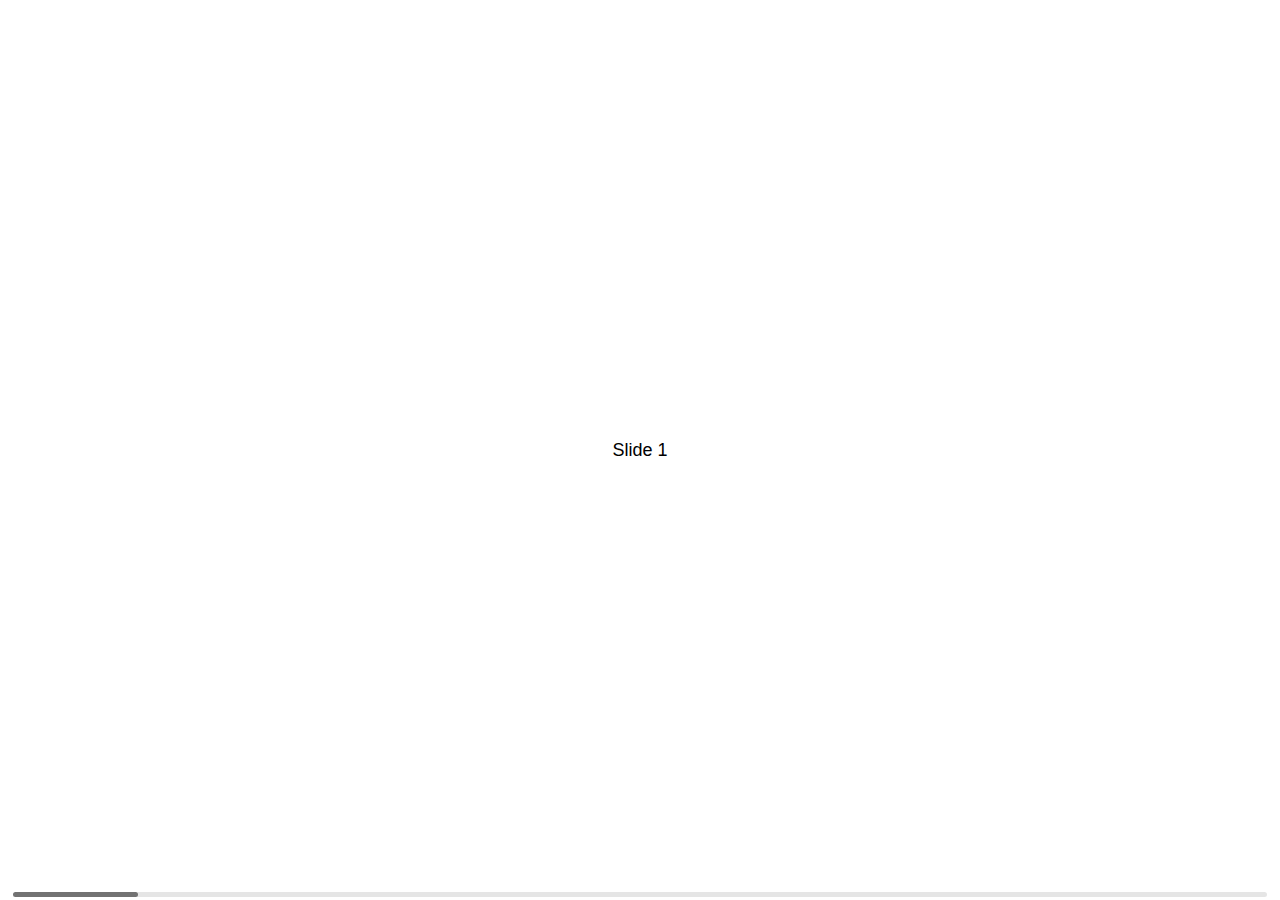
<file: assets/swiper/demos/080-scrollbar.html>
<!DOCTYPE html>
<html lang="en">
<head>
  <meta charset="utf-8">
  <title>Swiper demo</title>
  <meta name="viewport" content="width=device-width, initial-scale=1, minimum-scale=1, maximum-scale=1">

  <!-- Link Swiper's CSS -->
  <link rel="stylesheet" href="../dist/css/swiper.min.css">

  <!-- Demo styles -->
  <style>
    html, body {
      position: relative;
      height: 100%;
    }
    body {
      background: #eee;
      font-family: Helvetica Neue, Helvetica, Arial, sans-serif;
      font-size: 14px;
      color:#000;
      margin: 0;
      padding: 0;
    }
    .swiper-container {
      width: 100%;
      height: 100%;
    }
    .swiper-slide {
      text-align: center;
      font-size: 18px;
      background: #fff;

      /* Center slide text vertically */
      display: -webkit-box;
      display: -ms-flexbox;
      display: -webkit-flex;
      display: flex;
      -webkit-box-pack: center;
      -ms-flex-pack: center;
      -webkit-justify-content: center;
      justify-content: center;
      -webkit-box-align: center;
      -ms-flex-align: center;
      -webkit-align-items: center;
      align-items: center;
    }
  </style>
</head>
<body>
  <!-- Swiper -->
  <div class="swiper-container">
    <div class="swiper-wrapper">
      <div class="swiper-slide">Slide 1</div>
      <div class="swiper-slide">Slide 2</div>
      <div class="swiper-slide">Slide 3</div>
      <div class="swiper-slide">Slide 4</div>
      <div class="swiper-slide">Slide 5</div>
      <div class="swiper-slide">Slide 6</div>
      <div class="swiper-slide">Slide 7</div>
      <div class="swiper-slide">Slide 8</div>
      <div class="swiper-slide">Slide 9</div>
      <div class="swiper-slide">Slide 10</div>
    </div>
    <!-- Add Scrollbar -->
    <div class="swiper-scrollbar"></div>
  </div>

  <!-- Swiper JS -->
  <script src="../dist/js/swiper.min.js"></script>

  <!-- Initialize Swiper -->
  <script>
    var swiper = new Swiper('.swiper-container', {
      scrollbar: {
        el: '.swiper-scrollbar',
        hide: true,
      },
    });
  </script>
</body>
</html>
</file>
<file: css/public.css>
* {
    margin: 0;
    padding: 0;
    box-sizing: content-box;
  }
  
  ul, li, ol {
    list-style: none;
  }
  
  input, button, select {
    outline: none;
  }
  
  a, a:hover, a:active, a:link, a:target {
    text-decoration: none;
    cursor: pointer;
  }
</file>
<file: css/cart.css>
html,body{
	width: 100%;
	height: 100%;
	background-color: #f0f0f0;

}
/* 首页 */
.header{
	width: 100%;
	height: 40px;
	background-color: #333333;
	position: fixed;
	top: 0 ;
	z-index: 100;
}
.header .nav1{
	width: 1240px;
	height: 40px;
	margin: 0 auto;
}
.nav1{
	display: flex;
	justify-content: space-between;
}
.nav1 ul li a{
	color: #ffffff;
	font-size: 13px;
}
.nav1 .box1 ul{
	line-height: 40px;
	display: flex;
}
.nav1 .box1 ul li{
	margin-right: 30px;
}

.nav1 .box2 ul{
	line-height: 40px;
	display: flex;
}
.nav1 .box2 ul li{
	margin-left: 30px;
}
.nav1 .box2 ul li:nth-child(4) {
	width: 40px;
	height: 40px;
	background: url(../images/gouwudai_03.jpg) no-repeat center center  ;
	background-size: 60%;
	cursor: pointer;
}

/* 导航 */
.daohang{
	background-color: #ffffff;
	
}
.nav {
	width: 1240px;
	height: 102px;
	margin: 0 auto;
	margin-top: 40px;
	overflow: hidden;
}
.nav>.box1{
	width: 1180px;
	height: 36px;
	margin-top: 30px;
	display: flex;
}
.nav .box1>span{
	margin-right: 80px;
}
.nav .box1 .div1{
	width: 500px;
	height: 36px;

}
.nav .box1 .div1 ul{
	display: flex;
}
.nav .box1 .div1 ul li{
	width: 130px;

}
.nav .box1 .div1 ul li a{
	font-size: 23px;
	color: #333333;
}
.nav .box1 .div2{
	width: 423px;
	height: 36px;
	border-radius: 20px;
	border: 1px solid #cccccc;
    display: flex;
    margin-left: 50px;
}
.nav .box1 .div2 input{
	font-size: 16px;
	width: 300px;
	height: 24px;
	margin-top: 4px;
	margin-left: 40px;
	background-color: #ffffff;
	border: 0px;
}
.nav .box1 .div2 span{
	width: 24px;
	height: 24px;
	margin-top: 6px;
	margin-left: 5px;
	cursor: pointer;
}
.nav .box2{
	position: relative;
}
.nav .box2 ul{
	position: absolute;
	right: 120px;
	margin-top: 8px;
}

.nav .box2 ul li{
	float: left;
	font-size: 10px;
	margin-right: 10px;
}
.nav .box2 ul li a{
	color: #666666;
}


/* 购物车 */
.gouwu{
    width: 1020px;
	margin: 0 auto;	
}
.hide{
	display: none;
}

.gouwu-top>.selectAll{
    width: 1020px;
    height: 50px;
    background-color: #ffffff; 
    line-height: 50px;
    display:flex;
    font-size: 16px;
    font-weight: 600;
    align-items: center;
    margin-top: 30px;
}
.gouwu-top>.selectAll>input{
    width: 13px;
    height: 13px;
    margin-left: 20px;
    margin-right: 15px;
}
.gouwu-top>.selectAll>.a1{
    width: 450px;
    text-align: center;
}
.gouwu-top>.selectAll>.a2{
    width: 120px;
    text-align: center;
}
.gouwu-top>.selectAll>.a3{
    width: 100px;
    text-align: center;
}
.gouwu-top>.selectAll>.a4{
    width: 140px;
    text-align: center;
}
.gouwu-top>.selectAll>.a5{
    width: 120px;
    text-align: center;
}

.gouwu-mid{
    width: 1020px;
    margin-top: 40px;
    background-color: #ffffff;
}
.gouwu-mid>.goodlist>li{
    height: 106px;
    display: flex;
    align-items: center;
    border-top: 1px solid #cccccc;
}
.gouwu-mid>.goodlist>li>.select{
    margin: 0 30px 0 50px;
    
}
.gouwu-mid>.goodlist>li>.goodsImg>img{
    width: 70px;
    height: 70px;
    border: 1px solid #cccccc;
    border-radius: 2px;
}
.gouwu-mid>.goodlist>li>.goodsDesc{
	width: 220px;
	margin: 0 20px;
}
.gouwu-mid>.goodlist>li>.goodsDesc>p{
	width: 220px;
	white-space: nowrap;
	overflow: hidden;
	text-overflow: ellipsis;
	font-size: 10px;

}
.gouwu-mid>.goodlist>li>.price{
	margin-left: 100px;
	width: 100px;
	color: red;
}
.gouwu-mid>.goodlist>li>.count{
    margin-left: 30px;
    margin-right: 30px;
}
.gouwu-mid>.goodlist>li>.count>input{
    width: 25px; 
    text-align: center;   
    border: 0;
}
.gouwu-mid>.goodlist>li>.count>button{
    width: 25px;
    height: 25px;

}
.gouwu-mid>.goodlist>li>.xiaoji{
	width: 100px;
	color: red;
	font-size: 17px;
}
.gouwu-mid>.goodlist>li>.operate{
    margin-left: 40px;
    border-radius: 3px;
    overflow: hidden;
}
.gouwu-mid>.goodlist>li>.operate>button{
    width: 60px;
    height: 30px;
    border-color: #d43f3a;
    background-color: #d9534f;
    color: #ffffff;
}

.gouwu-but{
    width: 1020px;
    height: 80px;
    margin:  0 auto;
    margin-top: 20px;
    margin-bottom: 40px;
    border-radius: 3px;
    background-color: #ffffff;
    line-height: 80px;
    display: flex;
}
.gouwu-but>.buyNum{
    width: 200px;
    margin-left: 200px ;
    text-align: center;
}
.gouwu-but>.buyNum>span{
    color: red;
    font-size: 22px;
}

.gouwu-but>.buyMoney{
    width: 400px;
    margin-left: 100px;
    text-align: center;
}
.gouwu-but>.buyMoney>span{
    color: red;
    font-size: 22px;
}
.gouwu-but>.buyGo{
    width: 200px;
    text-align: center;
}
.gouwu-but>.buyGo>button{
    width: 100px;
    height: 40px;
    background-color: #999999;
    border-radius: 4px
}
.gouwu-but>.buyGo>button>a{ 
    font-weight: 500; 
    font-size: 20px;
    color: #ffffff;
}


.no-gouwu{
	width: 1020px;
	height: 300px;
	background-color: #dcdeeb;
	margin: 50px auto;
	border-radius: 8px;
	overflow: hidden;
}
.no-gouwu>p{
	font-size: 30px;
	color: #ffffff;
	margin-left: 350px;
	margin-top: 80px;
}
.no-gouwu>button{
	width: 90px;
	height: 35px;
	margin-left: 450px;
	margin-top: 50PX;
	border-radius: 5PX;
	border: 0;
	overflow: hidden;
	background-color: #d9534f;
}
.no-gouwu>button>a{
	display: block;
	width: 90px;
	height: 35px;
	line-height: 35px;
	color: #f0f0f0;
	font-size: 20px;
}





/* 尾部 */
.top-footer{
	width: 100%;
	height: 360px;
    background-color: #ffffff;
    border-top: 1px solid #6f6f6f;
    
}
.top-footer>.cen-footer{
	width: 1240px;
	height: 360px;
	margin: 0 auto;
	display: flex;
	padding-top: 60px;
	box-sizing: border-box;
}
.top-footer>.cen-footer>.box1{
	width: 265px;
	height: 245px;
}
.cen-footer>.box1>.p1{
	font-size: 16px;
	font-weight: 600;
	margin-bottom: 30px;
}
.cen-footer>.box1>.p2{
	font-size: 12px;
	line-height: 20px;
	margin-bottom: 20px;
}
.cen-footer>.box1>.footers{
	border-top: 1px solid black;
	padding-top: 20px;
}
.cen-footer>.box1>.footers>span{
	margin-right: 20px;
}


.cen-footer>.box2{
	width: 150px;
	height: 230px;
	margin-left: 70px;
}
.cen-footer>.box2>p{
	font-size: 16px ;
	font-weight: 600;
	margin-bottom: 25px;

}
.cen-footer>.box2>a{
	display: block;
	font-size: 12px;
	color: #666666;
	line-height: 1;
}

.cen-footer>.box3{
	width: 150px;
	height: 230px;
	margin-left: 60px;
}
.cen-footer>.box3>p{
	font-size: 16px ;
	font-weight: 600;
	margin-bottom: 25px;

}
.cen-footer>.box3>a{
	display: block;
	font-size: 12px;
	color: #666666;
	line-height: 1;
}

.cen-footer>.box4{
	width: 128px;
	height: 230px;
	margin-left: 50px;
}
.cen-footer>.box4>p{
	font-size: 16px ;
	font-weight: 600;
	margin-bottom: 25px;
}
.cen-footer>.box4>a{
	display: block;
	width: 128px;
	height: 128px;
}
.cen-footer>.box4>a>img{
	width: 100%;
	height: 100%;

}
.cen-footer>.box5{
	width: 300px;
	height: 230px;
	border-left: 1px solid black;
	padding-left: 10px;
	margin-left: 60px;
	text-align: center;
}
.cen-footer>.box5>.p1{
	font-weight: 600;
}
.cen-footer>.box5>.p2{
	font-weight: 600;
	font-size: 22px;
	margin-top: 20px;
}
.cen-footer>.box5>.p3{
	color: #6f6f6f;
	font-size: 12px;
}

.but-footer{
	width: 100%;
	height: 200px;
	background-color: #333333;
}
.but-footer>.cen-footer{
	width: 1240px;
	height: 200px;
	margin: 0 auto;
}
.but-footer>.cen-footer>.box1{
	width: 1240px;
	height: 80px;
	border-bottom: 1px solid #dcdeeb;
	text-align: center;
	line-height: 80px;
	display: flex;
	justify-content: space-evenly;
}
.but-footer>.cen-footer>.box1>a{
	color: #ffffff;
	font-size: 24px;
}
.but-footer>.cen-footer>.box1>a>img{
	margin-right: 5px;
	vertical-align: text-bottom;
}
.but-footer>.cen-footer>.box0{
	width: 1240px;
	text-align: center;
	font-size: 12px;
	color: #ffffff;
}
.but-footer>.cen-footer>.box0>p:nth-child(3){	
	font-size: 11px;
	color: #999999;
}
</file>
<file: css/login.css>
html, body {
    width: 100%;
    height: 100%;
    background-color: #f0f0f0;
    display: flex;
  }
  
  .info {
    width: 400px;
    height: 500px;
    margin: auto;
  }
  
  .info .login,
  .info .register {
    display: inline;
  }
  
  input.error{
    border: 1px solid red;
  }
  label.error{
    color: red;
  }
  .login_error{
    color: red;
  }
  .panel-heading{
    text-align: center;
    color: #3fb74f;
    font-weight: 600;
    font-size: 19px;
  }
  .form-control{
    width: 315px;
  }
  .btn{
    width: 200px;
    margin-left: 55px;
  }
</file>
<file: css/register.css>
html, body {
    width: 100%;
    height: 100%;
    background-color: #f0f0f0;
    display: flex;
  }
  
  .info {
    width: 400px;
    height: 500px;
    margin: auto;
  }
  
  .info .login,
  .info .register {
    display: inline;
  }
  
  input.error{
    border: 1px solid red;
  }
  label.error{
    color: red;
  }
  .login_error{
    color: red;
  }
  .panel-heading{
    text-align: center;
    color: #3fb74f;
    font-weight: 600;
    font-size: 19px;
  }
  .form-control{
    width: 315px;
  }
  .btn{
    width: 200px;
    margin-left: 55px;
  }
</file>
